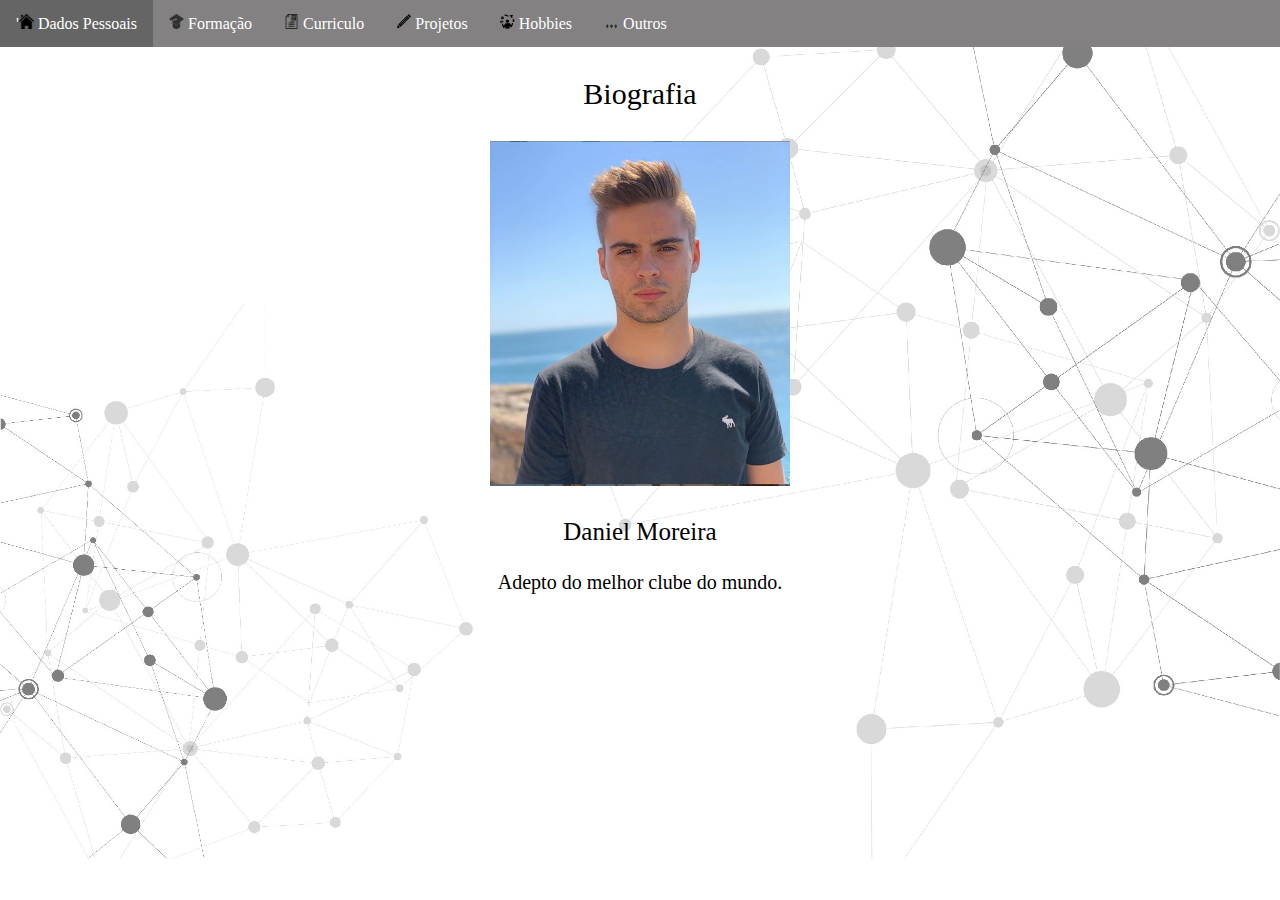
<file: www/index.html>
<!DOCTYPE html>
<html lang="en">

<head>
    <meta charset="UTF-8">
    <meta name="viewport" content="width=device-width, initial-scale=1.0">
    <meta http-equiv="X-UA-Compatible" content="ie=edge">
    <link rel="stylesheet" href="styles.css">
    <link rel="stylesheet" href="animacoes.css">

    <style>
        td,
        th {
            border: 1px solid #dddddd;
            text-align: left;
            padding: 8px;
        }

        #menu {
            list-style-type: none;
            margin: 0;
            padding: 0;
            overflow: hidden;
            background-color: rgb(131, 129, 129);
        }

        #menu li {
            float: left;
        }

        #menu a {
            display: block;
            color: white;
            text-align: center;
            padding: 14px 16px;
            text-decoration: none;
        }

        #menu a:hover {
            background-color: rgba(17, 17, 17, 0.247);
        }

        #menu a:hover::before {
            content: "'";
        }

        #menuFormacao {
            left: 240px;
            background-image: url("www/formacao.png");
        }
    </style>

    <link rel="shortcut icon" href="imagens/icon.png" type="image/png">
    <title>Biografia</title>
</head>

<body>
    <div class="style fade-in">
        <div class="fundo">
            <!-- Id's de navegação -->
            <nav>
                <ul id="menu">
                    <li><a class="active" href="#dadospessoais"><img src="imagens/home.png" width="15" height="15" />
                            Dados
                            Pessoais</a></li>
                    <li><a href="formacao.html"><img src="imagens/formacao.png" width="15" height="15" /> Formação</a>
                    </li>
                    <li><a href="curriculo.html"><img src="imagens/curriculo.png" width="15" height="15" />
                            Curriculo</a>
                    </li>
                    <li><a href="projetos.html"><img src="imagens/projetos.png" width="15" height="15" /> Projetos</a>
                    </li>
                    <li><a href="hobbies.html"><img src="imagens/hobbies.png" width="15" height="15" /> Hobbies</a></li>
                    <li><a href="outros.html"><img src="imagens/outros.png" width="15" height="15" /> Outros</a></li>
                </ul>
            </nav>

            <!-- Inicio da página -->
            <div class="about">
                <p>Biografia</p>
                <div class="about">
                    <img src="imagens/eu.jpg" alt="Flowers in Chania" width="300" height="345">
                </div>

                <!-- Nome -->
                <div class="first_about">
                    <p>Daniel Moreira</p>
                </div>

                <!-- Desrição -->
                <div class="second_about">
                    <p>Adepto do melhor clube do mundo. </p>
                </div>

                <br><br><br><br>
                <br><br><br><br>
                <br><br><br><br>
                <br><br><br><br>
                <br><br>

                <!-- Dados Pessoais -->
                <div class="bar">
                </div>
                <div id="dadospessoais"></div>

                <div class="titulos">
                    <p>Dados Pessoais</p>
                </div>
                <br>
                <div class="informacao">
                    <p>Nome: Daniel Moreira</p>
                    <p>Sexo: Masculino</p>
                    <p>Data de nascimento: 21/04/2000</p>
                    <p>Idade:19</p>
                    <p>Contacto: 925164981</p>
                </div>

                <br><br><br><br>
                <br><br><br><br>
                <br><br><br><br>
                <br><br><br><br>
                <br><br><br><br>
                <br><br><br><br>
                <br>

                <div class="botoes">
                    <a href="index.html"><button type="button">Voltar</button></a>
                </div>

                <br>
                <br>
                <footer>
                    <div class="fim">
                        <a href="https://www.facebook.com/profile.php?id=100004684563717"><img
                                src="imagens/facebook.png" alt="Flowers in Chania" width="30" height="30"></a>
                        <a href="https://www.instagram.com/ganduloo/?hl=pt"><img src="imagens/instagram.png"
                                alt="Flowers in Chania" width="30" height="30"></a>
                    </div>
            </div>
        </div>
        </footer>
</body>

</html>
</file>
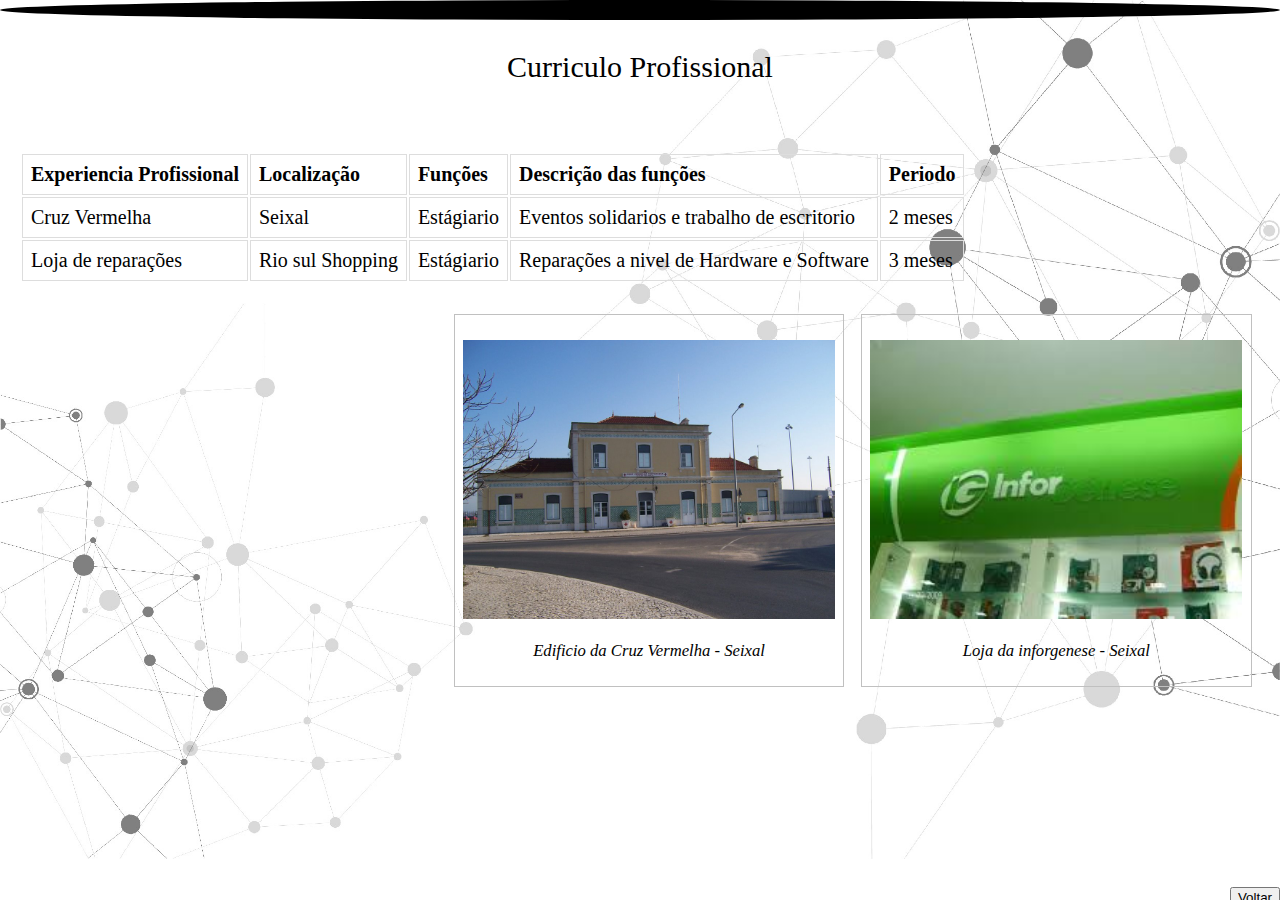
<file: www/curriculo.html>
<!DOCTYPE html>
<html lang="en">

<head>
    <meta charset="UTF-8">
    <meta name="viewport" content="width=device-width, initial-scale=1.0">
    <meta http-equiv="X-UA-Compatible" content="ie=edge">
    <link rel="stylesheet" href="styles.css">
    <link rel="stylesheet" href="animacoes.css">
    <link rel="shortcut icon" href="imagens/icon.png" type="image/png">
    <title>Projetos</title>
    <style>
        td,
        th {
            border: 1px solid #dddddd;
            text-align: left;
            padding: 8px;
        }
    </style>
</head>

<body>
    <div class="style fade-in">
        <div class="fundo">
            <!-- Curriculo -->
            <div class="bar">
            </div>
            <div id="curriculo"></div>

            <div class="titulos">
                <p>Curriculo Profissional</p>
            </div>
            <br>
            <div class="informacao">
                <table>
                    <tr>
                        <th>Experiencia Profissional</th>
                        <th>Localização</th>
                        <th>Funções</th>
                        <th>Descrição das funções</th>
                        <th>Periodo</th>
                    </tr>
                    <tr>
                        <td>Cruz Vermelha</td>
                        <td>Seixal</td>
                        <td>Estágiario</td>
                        <td>Eventos solidarios e trabalho de escritorio</td>
                        <td>2 meses</td>
                    </tr>
                    <tr>
                        <td>Loja de reparações</td>
                        <td>Rio sul Shopping</td>
                        <td>Estágiario</td>
                        <td>Reparações a nivel de Hardware e Software</td>
                        <td>3 meses</td>
                    </tr>
                </table>
                <br>

                <div class=figure>
                    <p><img class=scaled src="imagens/images.jpg" alt="St. Tropez">
                        <p>Loja da inforgenese - Seixal
                </div>

                <div class=figure>
                    <p><img class=scaled src="imagens/cruzvermelha.jpg" alt="St. Tropez">
                        <p>Edificio da Cruz Vermelha - Seixal
                </div>
            </div>


            <br><br><br><br>
            <br><br><br><br>
            <br><br><br><br>
            <br><br><br><br>
            <br><br><br><br>
            <br><br><br><br>
            <br><br><br><br>
            <br><br><br>

            <div class="botoes">
                <a href="index.html"><button type="button">Voltar</button></a>
            </div>
        </div>
    </div>
</body>

</html>
</file>
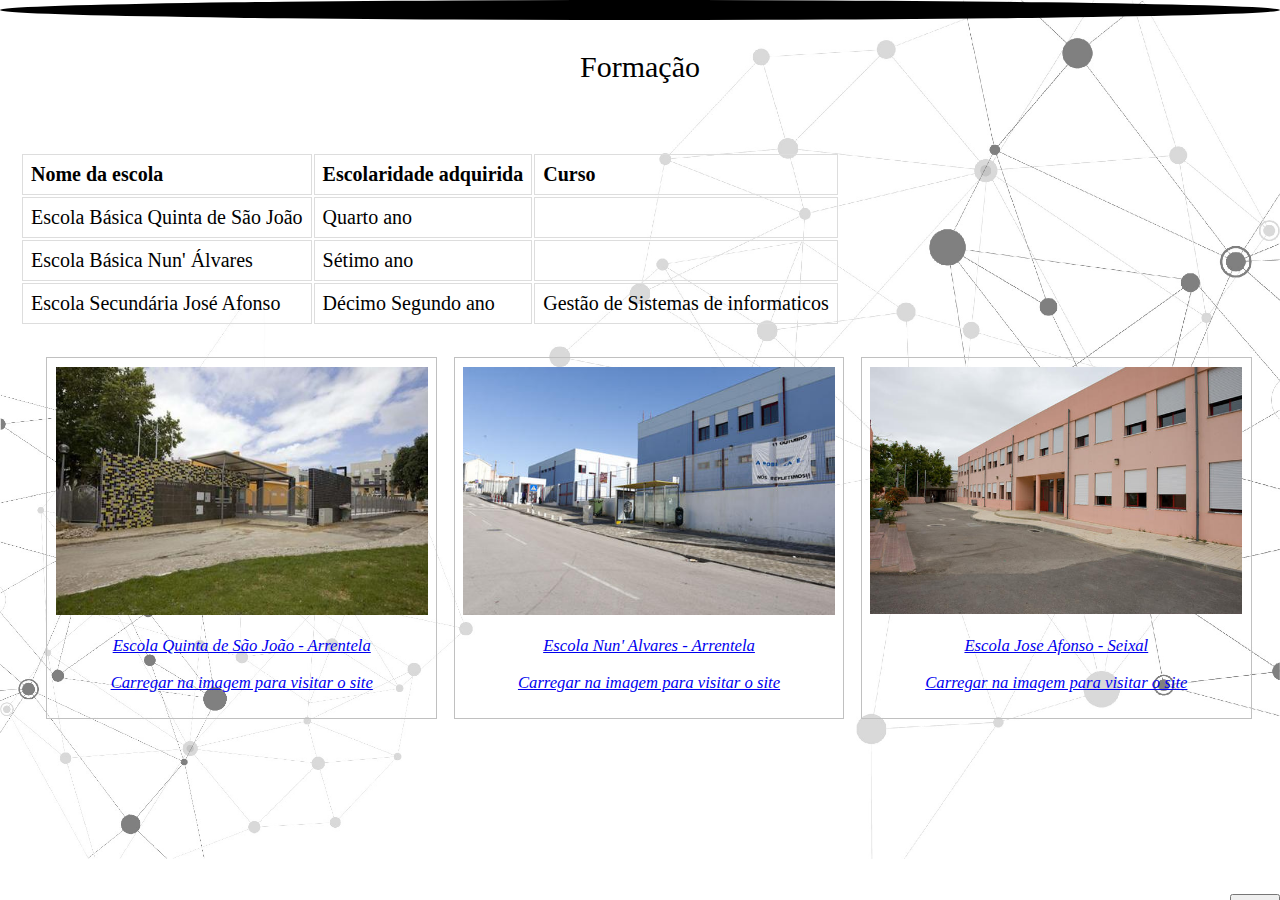
<file: www/formacao.html>
<!DOCTYPE html>
<html lang="en">

<head>
    <meta charset="UTF-8">
    <meta name="viewport" content="width=device-width, initial-scale=1.0">
    <meta http-equiv="X-UA-Compatible" content="ie=edge">
    <link rel="stylesheet" href="styles.css">
    <link rel="stylesheet" href="animacoes.css">
    <link rel="shortcut icon" href="imagens/icon.png" type="image/png">
    <title>Projetos</title>
    <style>
        td,
        th {
            border: 1px solid #dddddd;
            text-align: left;
            padding: 8px;
        }
    </style>
</head>

<body>

    <div class="fundo">
        <!-- Formação -->
        <div class="bar">
        </div>
        <div id="formacao"></div>

        <div class="titulos">
            <p>Formação</p>
        </div>

        <div class="style fade-in">
            <br>
            <div class="informacao">
                <table>
                    <tr>
                        <th>Nome da escola</th>
                        <th>Escolaridade adquirida</th>
                        <th>Curso</th>
                    </tr>
                    <tr>
                        <td>Escola Básica Quinta de São João</td>
                        <td>Quarto ano</td>
                        <td></td>
                    </tr>
                    <tr>
                        <td>Escola Básica Nun' Álvares</td>
                        <td>Sétimo ano</td>
                        <td> </td>
                    </tr>
                    <tr>
                        <td>Escola Secundária José Afonso</td>
                        <td>Décimo Segundo ano</td>
                        <td>Gestão de Sistemas de informaticos</td>
                    </tr>
                </table>
                <br>

                <div class=figure>
                    <a href="http://esjoseafonso.com/wp/ "> <img class=scaled src="imagens/joseafonso.jpg"
                            alt="St. Tropez">
                        <p>Escola Jose Afonso - Seixal
                            <p> Carregar na imagem para visitar o site
                </div>

                <div class=figure>
                    <a href="http://www.aenunalvares.edu.pt/"><img class=scaled src="imagens/NunAlvares.jpg"
                            alt="St. Tropez">
                        <p>Escola Nun' Alvares - Arrentela
                            <p> Carregar na imagem para visitar o site
                </div>

                <div class=figure>
                    <a href="http://www.cm-seixal.pt/equipamento/escola-basica-da-quinta-de-sao-joao"><img class=scaled
                            src="imagens/saojoao.jpg" alt="St. Tropez">
                        <p>Escola Quinta de São João - Arrentela
                            <p> Carregar na imagem para visitar o site
                </div>

            </div>

            <br><br><br><br>
            <br><br><br><br>
            <br><br><br><br>
            <br><br><br><br>
            <br><br><br><br>
            <br><br><br><br>
            <br><br><br><br>
            <br>

            <div class="botoes">
                <a href="index.html"><button type="button">Voltar</button></a>
            </div>
        </div>
    </div>
    </div>
</body>

</html>
</file>
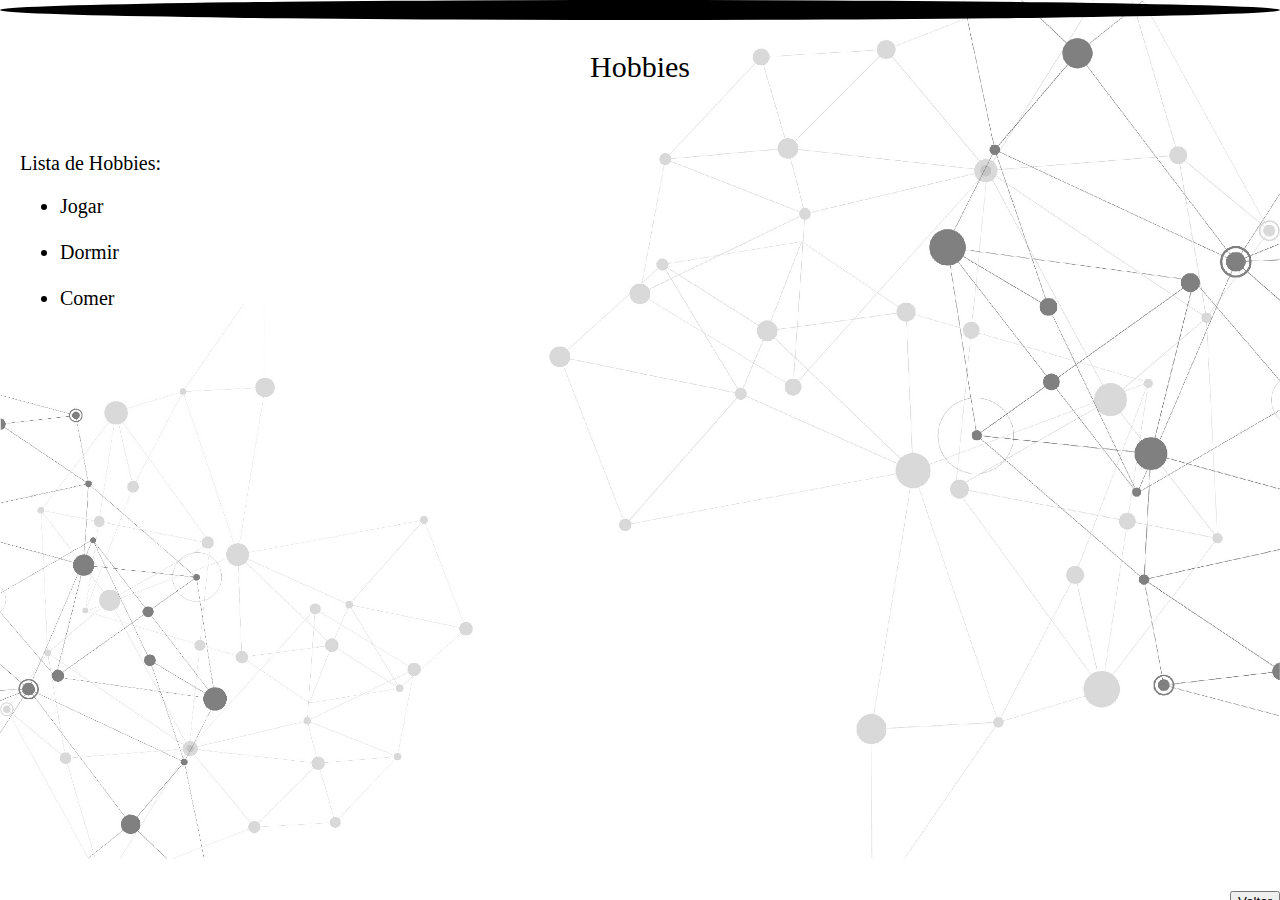
<file: www/hobbies.html>
<!DOCTYPE html>
<html lang="en">

<head>
    <meta charset="UTF-8">
    <meta name="viewport" content="width=device-width, initial-scale=1.0">
    <meta http-equiv="X-UA-Compatible" content="ie=edge">
    <link rel="stylesheet" href="styles.css">
    <link rel="stylesheet" href="animacoes.css">
    <link rel="shortcut icon" href="imagens/icon.png" type="image/png">
    <title>Projetos</title>
    <style>
        td,
        th {
            border: 1px solid #dddddd;
            text-align: left;
            padding: 8px;
        }
    </style>
</head>

<body>
    <div class="style fade-in">
        <div class="fundo">
            <!-- Hobbies -->
            <div class="bar">
            </div>

            <div id="hobbies"></div>

            <div class="titulos">
                <p>Hobbies</p>
            </div>
            <br>
            <div class="informacao">
                <p>Lista de Hobbies:</p>

                <ul>
                    <li>Jogar</li>
                    <br>
                    <li>Dormir</li>
                    <br>
                    <li>Comer</li>
                </ul>
            </div>

            <br><br><br><br>
            <br><br><br><br>
            <br><br><br><br>
            <br><br><br><br>
            <br><br><br><br>
            <br><br><br><br>
            <br><br><br><br>
            <br><br><br>

            <div class="botoes">
                <a href="index.html"><button type="button">Voltar</button></a>
            </div>
        </div>
    </div>
</body>

</html>
</file>
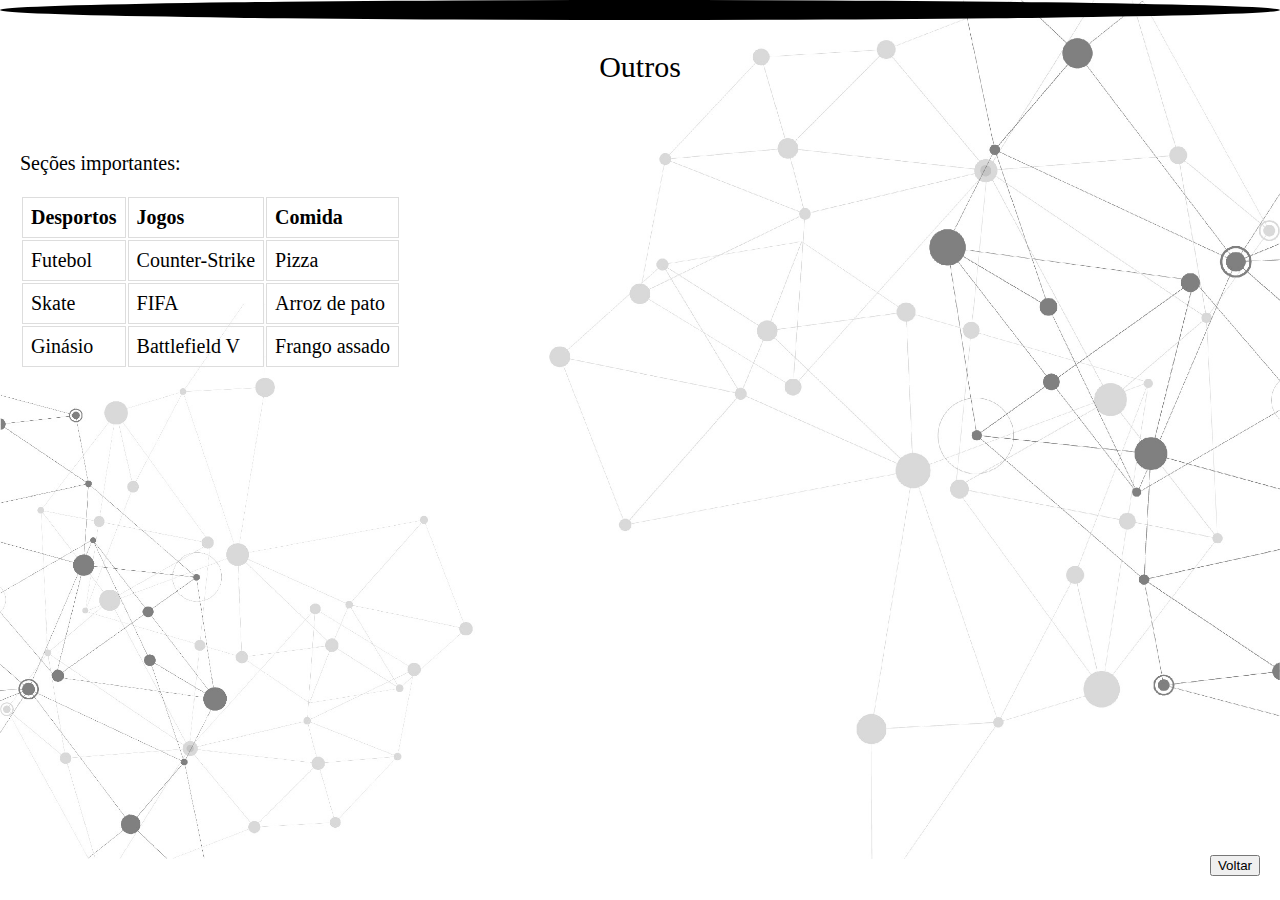
<file: www/outros.html>
<!DOCTYPE html>
<html lang="en">

<head>
    <meta charset="UTF-8">
    <meta name="viewport" content="width=device-width, initial-scale=1.0">
    <meta http-equiv="X-UA-Compatible" content="ie=edge">
    <link rel="stylesheet" href="styles.css">
    <link rel="stylesheet" href="animacoes.css">
    <link rel="shortcut icon" href="imagens/icon.png" type="image/png">
    <title>Projetos</title>
    <style>
        td,
        th {
            border: 1px solid #dddddd;
            text-align: left;
            padding: 8px;
        }
    </style>
</head>

<body>
    <div class="style fade-in">
        <div class="fundo">
            <!-- Outros -->
            <div class="bar">
            </div>

            <div id="outros"></div>

            <div class="titulos">
                <p>Outros</p>
            </div>
            <br>
            <div class="informacao">
                <p>Seções importantes:</p>
                <table>
                    <tr>
                        <th>Desportos</th>
                        <th>Jogos</th>
                        <th>Comida</th>
                    </tr>
                    <tr>
                        <td>Futebol</td>
                        <td>Counter-Strike</td>
                        <td>Pizza</td>
                    </tr>
                    <tr>
                        <td>Skate</td>
                        <td>FIFA</td>
                        <td>Arroz de pato</td>
                    </tr>
                    <tr>
                        <td>Ginásio</td>
                        <td>Battlefield V</td>
                        <td>Frango assado</td>
                    </tr>
                </table>

                <br><br><br><br>
                <br><br><br><br>
                <br><br><br><br>
                <br><br><br><br>
                <br><br><br><br>
                <br>
                <div class="botoes">
                    <a href="index.html"><button type="button">Voltar</button></a>
                </div>
            </div>
        </div>
</body>

</html>
</file>
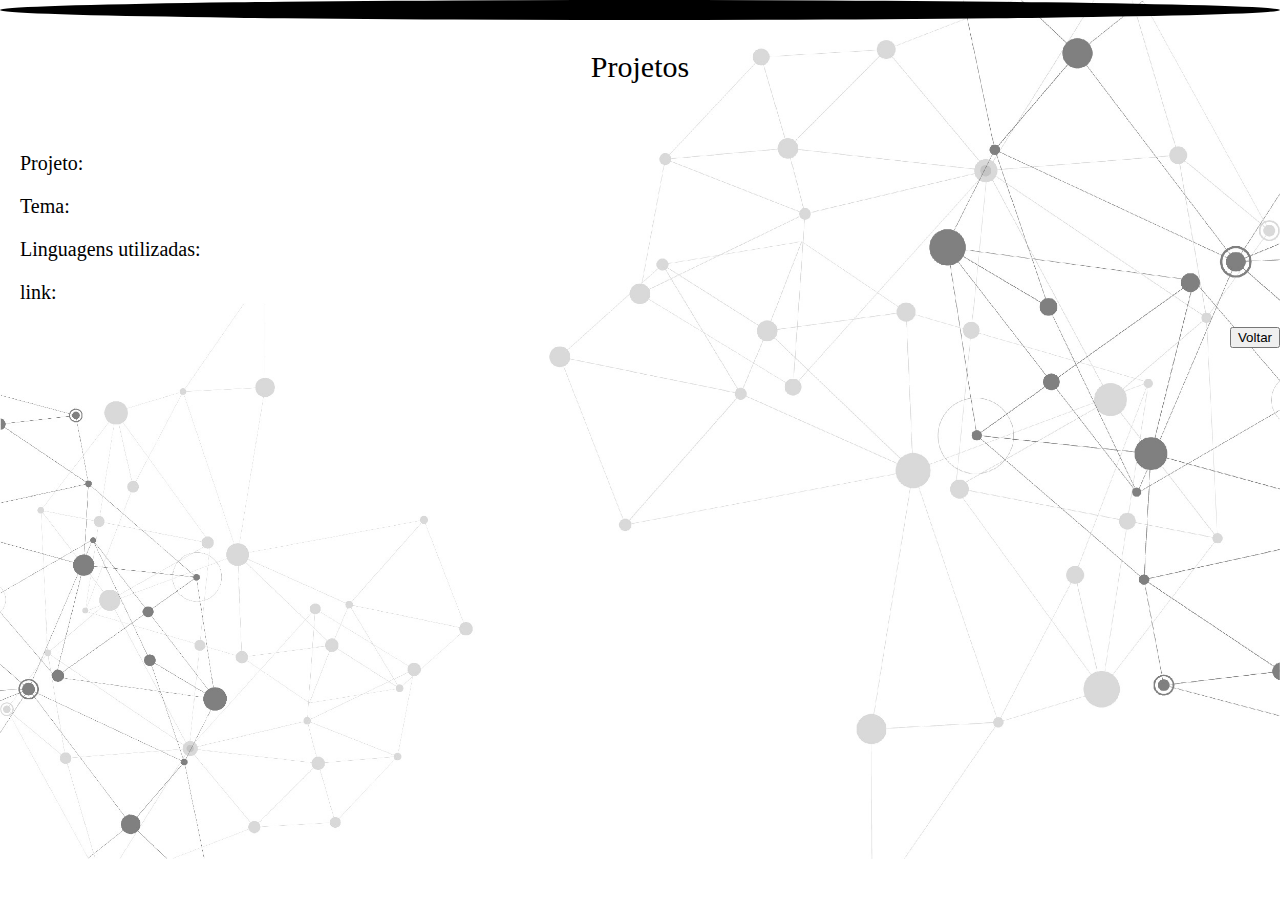
<file: www/projetos.html>
<!DOCTYPE html>
<html lang="en">

<head>
    <meta charset="UTF-8">
    <meta name="viewport" content="width=device-width, initial-scale=1.0">
    <meta http-equiv="X-UA-Compatible" content="ie=edge">
    <link rel="stylesheet" href="styles.css">
    <link rel="shortcut icon" href="imagens/icon.png" type="image/png">
    <title>Projetos</title>
</head>

<body>
    <div class="fundo">
        <!-- Projetos -->
        <div class="bar">
        </div>
        <div id="projetos"></div>

        <div class="titulos">
            <p>Projetos</p>
        </div>
        <br>
        <div class="informacao">
            <p>Projeto:</p>
            <p>Tema:</p>
            <p>Linguagens utilizadas:</p>
            <p>link:</p>
        </div>


        <div class="botoes">
            <a href="index.html"><button type="button">Voltar</button></a>
        </div>
    </div>

    <br><br>

</body>

</html>
</file>
<file: www/styles.css>
.body {
  height:200px; 
  width:100px;
}
.about {
  text-align: center;
  color: black;
  font-family: verdana;
  font-size: 30px;
}

.first_about {
    color: black;
    text-align: center;
    font-family: verdana;
    font-size: 25px;
  }

  .second_about {
    color: black;
    text-align: center;
    font-family: verdana;
    font-size: 20px;
  }

  .titulos {
    text-align: center;
    color: black;
    font-family: verdana;
    font-size: 30px;
  }

  .informacao {
    color: black;
    text-align: left;
    font-family: verdana;
    font-size: 20px;
    margin: 20px;
  }

  .botoes {
    color: black;
    text-align: right;
    font-family: verdana;
    font-size: 20px;
  }

  .bar {
    width: 100%;
    height: 20px;
    background-color: black;
    border-radius: 50%;
  }

  .fim {
    width: 100%;
    height: 100%;
    background-color: rgba(117, 117, 117, 0.568);
  }

  div.figure {
    float: right;
    width: 30%;
    border: thin silver solid;
    margin: 0.5em;
    padding: 0.5em;
    text-align: center;
    font-style: italic;
    font-size: smaller;
    text-indent: 0;
  }
  img.scaled {
    width: 100%;
  }

  .fundo
{
    background-image: url('imagens/porto.jpg');
    background-repeat: no-repeat;
    background-size:100%;
    bottom: 0;
    color: black;
    left: 0;
    overflow: auto;
    position: absolute;
    right: 0;
    text-align: center;
    top: 0;

}
</file>
<file: www/animacoes.css>
.fade-in {
    animation: fadeIn ease 5s;
    -webkit-animation: fadeIn ease 5s;
    -moz-animation: fadeIn ease 5s;
    -o-animation: fadeIn ease 5s;
    -ms-animation: fadeIn ease 5s;
  }
  
  
  @keyframes fadeIn{
    0% {
      opacity:0;
    }
    100% {
      opacity:1;
    }
  }
  
  @-moz-keyframes fadeIn {
    0% {
      opacity:0;
    }
    100% {
      opacity:1;
    }
  }
  
  @-webkit-keyframes fadeIn {
    0% {
      opacity:0;
    }
    100% {
      opacity:1;
    }
  }
  
  @-o-keyframes fadeIn {
    0% {
      opacity:0;
    }
    100% {
      opacity:1;
    }
  }
  
  @-ms-keyframes fadeIn {
    0% {
      opacity:0;
    }
    100% {
      opacity:1;
    }
  }
</file>
